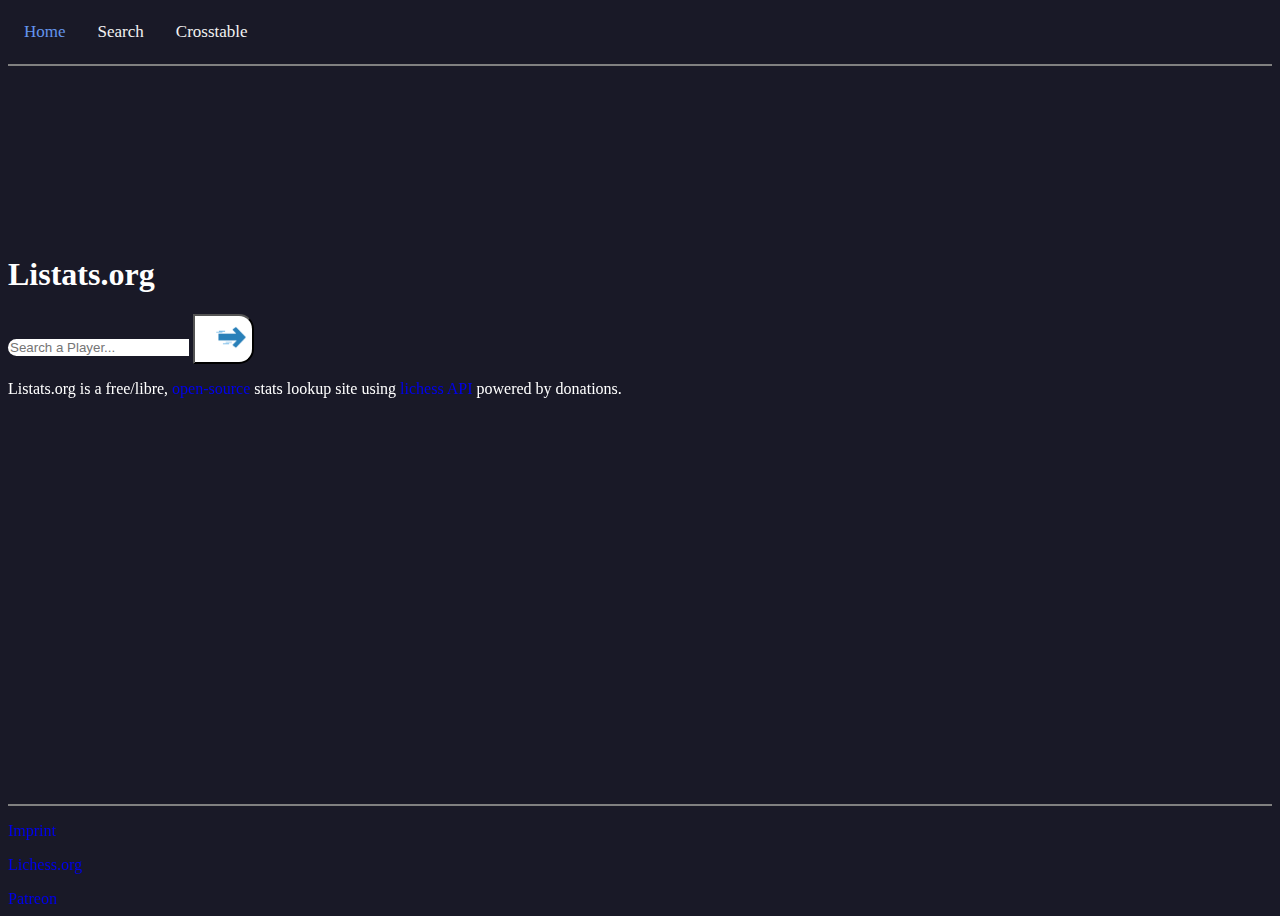
<file: index.html>
<!DOCTYPE html>
<html lang="en">
<head>
	<meta charset="UTF-8">
	<meta http-equiv="X-UA-Compatible" content="IE=edge">
	<meta name="viewport" content="width=device-width, initial-scale=1.0">
	<link href="https://cdn.jsdelivr.net/npm/bootstrap@5.0.2/dist/css/bootstrap.min.css" rel="stylesheet" integrity="sha384-EVSTQN3/azprG1Anm3QDgpJLIm9Nao0Yz1ztcQTwFspd3yD65VohhpuuCOmLASjC" crossorigin="anonymous">
	<title>Listats.org | Home</title>
	<link rel="icon" type="image/png" href="assets/img/listatsicon.png">
    <link rel="stylesheet" href="assets/css/style.css">
    <script src="assets/js/search.js"></script>

</head>
<body>

    <!-- Navigation Bar -->
    <nav class="navbar navbar-expand-lg d-flex justify-content-center mt-3">
        <div class="topnav text-center">
            <a class="active" href="index.html">Home</a>
            <a href="search.html">Search</a>
            <a href="crosstable.html">Crosstable</a>
        </div>
    </nav>
	<div class="container-fluid">
        <hr>
    </div>
    
    <div class="container home">

        <!-- Heading -->
        <div class="desc text-center py-4">
            <h1>Listats.org</h1>
        </div>

        <!-- Search Bar -->
        <div class="col-md-6 col-lg-6 col-11 mx-auto my-atuo search-box">
            <div class="input-group form-container">
	    		<input type="text" name="serach-box" class="form-control search-input" 
                       placeholder="Search a Player..." autofocus="autofocus" autocomplete="off" id="indexsearchbar">
                <span class="input-group-btn">
                    <button class="btn btn-search" onclick="searchHome()">
                        <img src="assets/img/searchicon.png" alt="search-logo" width="45">
                    </button>
                </span>
            </div>
        </div>    

        <!-- Project Descripton -->

        <div class="desc text-center py-4">
            <p>Listats.org is a free/libre, <a target="_blank" href="https://github.com/nikispa/Listats.org">open-source</a> stats lookup site using <a target="_blank" href="https://lichess.org/api">lichess API</a> powered by donations.</p> 
        </div>                                  
    </div>                  

    <!-- Footer --> 
    <footer class="container-fluid text-center text-white text-muted imp sticky-footer">
        <hr class="mt-5">
        <div class="row">
            <div class="col-md-4">
                <p><a href="imprint.html">Imprint</a></p>
            </div>

            <div class="col-md-4">
                <p><a target="_blank" href="https://lichess.org/">Lichess.org</a></p>
            </div>

            <div class="col-md-4">
                <p><a target="_blank" href="https://www.patreon.com/listats">Patreon</a></p>
            </div>
        </div>
    </footer> 

</body>
</html>
</file>
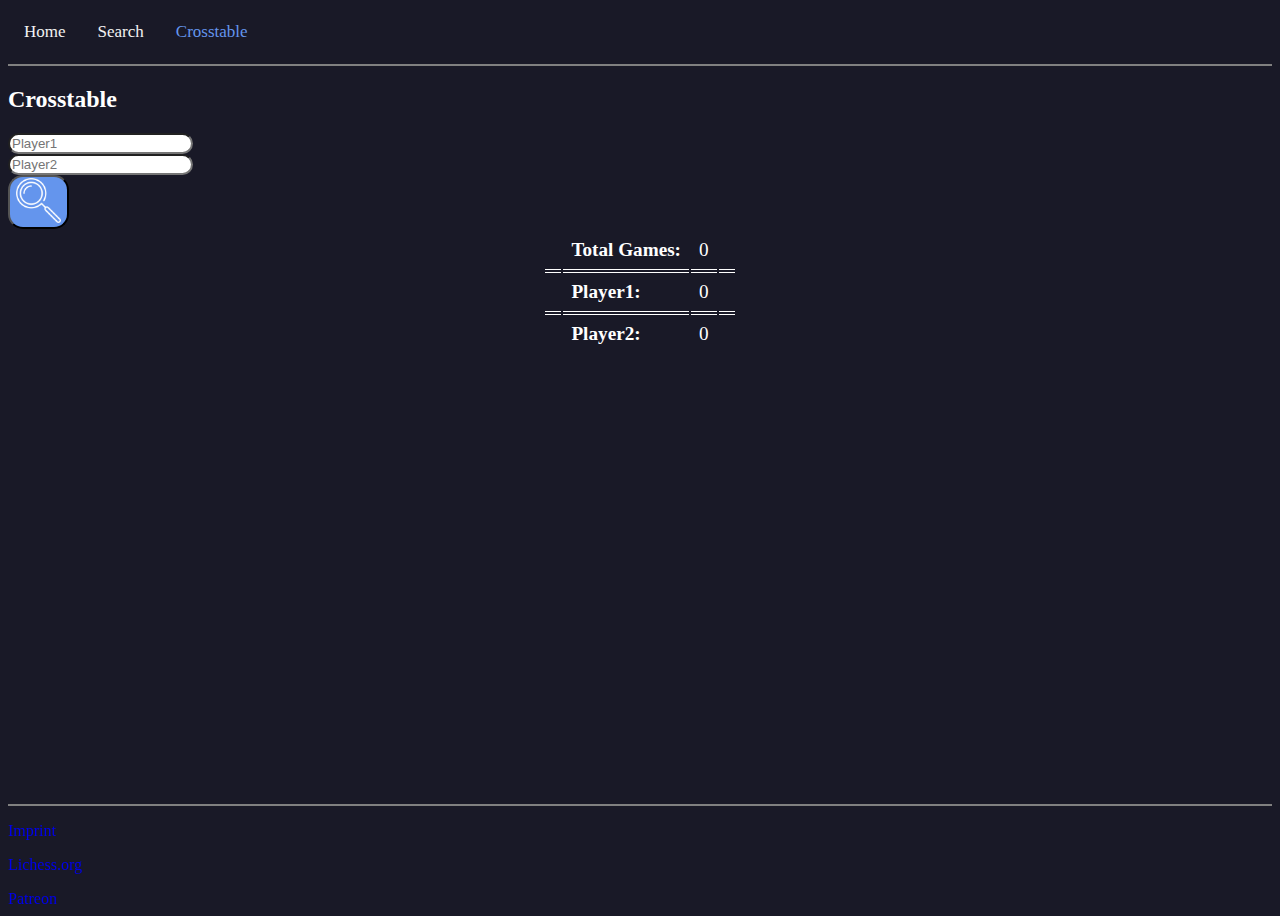
<file: crosstable.html>
<!DOCTYPE html>
<html lang="en">
<head>
	<meta charset="UTF-8">
	<meta http-equiv="X-UA-Compatible" content="IE=edge">
	<meta name="viewport" content="width=device-width, initial-scale=1.0">
	<link href="https://cdn.jsdelivr.net/npm/bootstrap@5.0.2/dist/css/bootstrap.min.css" rel="stylesheet" integrity="sha384-EVSTQN3/azprG1Anm3QDgpJLIm9Nao0Yz1ztcQTwFspd3yD65VohhpuuCOmLASjC" crossorigin="anonymous">
	<title>Listats.org | Crosstable</title>
	<link rel="icon" type="image/png" href="assets/img/listatsicon.png">
    <link rel="stylesheet" href="assets/css/style.css">
    <script src="assets/js/crosstable.js"></script>

</head>
<body>

    <!-- Navigation Bar -->
    <nav class="navbar navbar-expand-lg d-flex justify-content-center mt-3">
        <div class="topnav text-center">
            <a href="index.html">Home</a>
            <a href="search.html">Search</a>
            <a class="active" href="crosstable.html">Crosstable</a>
        </div>
    </nav>
    <div class="container-fluid">
        <hr>
    </div>

    <!-- Heading -->
    <div class="desc text-center py-4">
        <h2>Crosstable</h2>
    </div>                  
    

    <!-- Inputfields -->
    <div class="container text-center">
        <div class="col-md-6 col-lg-6 col-11 mx-auto my-atuo search-box pt-4">
            <div class="input-group form-container">
				    <input type="text" name="serach-box" class="form-control input-search" placeholder="Player1" 
                       autofocus="autofocus" autocomplete="off" id="player1">
                </div>
            </div>    
        <div class="col-md-6 col-lg-6 col-11 mx-auto my-atuo search-box pt-3 pb-4">
            <div class="input-group form-container">
                <input type="text" name="serach-box" class="form-control input-search" placeholder="Player2" 
                       autofocus="autofocus" autocomplete="off" id="player2">
            </div>
        </div>    

        <span class="input-group-btn">
            <button class="btn btn-evaluate mt-4" id="crosstableButton" onclick="run()">
                <img src="assets/img/evaluateicon.png" alt="evaluate" width="45px">
            </button>
        </span>


    </div>

    <div class="container">
        <table class="center mt-5 desc fs">
            <tr>
                <td style="border-top: none;"></td>
                <th style="border-top: none;">Total Games:</th>
                <td style="border-top: none;" id="totalgames">0</td>
                <td style="border-top: none;"></td>
            </tr>
            <tr>
                <td></td>
                <th id="player1name">Player1:</th>
                <td id="player1wins">0</td>
                <td></td>
            </tr>
            <tr>
                <td style="border-bottom: none;"></td>
                <th style="border-bottom: none;" id="player2name">Player2:</th>
                <td style="border-bottom: none;" id="player2wins">0</td>
                <td style="border-bottom: none;"></td>
            </tr>
        </table>
    </div>

    <!-- Footer --> 

    <footer class="container-fluid text-center text-white text-muted imp sticky-footer footer">
        <hr class="mt-5">
        <div class="row">
            <div class="col-md-4">
                <p><a href="imprint.html">Imprint</a></p>
            </div>

            <div class="col-md-4">
                <p><a target="_blank" href="https://lichess.org/">Lichess.org</a></p>
            </div>

            <div class="col-md-4">
                <p><a target="_blank" href="https://www.patreon.com/listats">Patreon</a></p>
            </div>
        </div>
    </footer> 

</body>
</html>
</file>
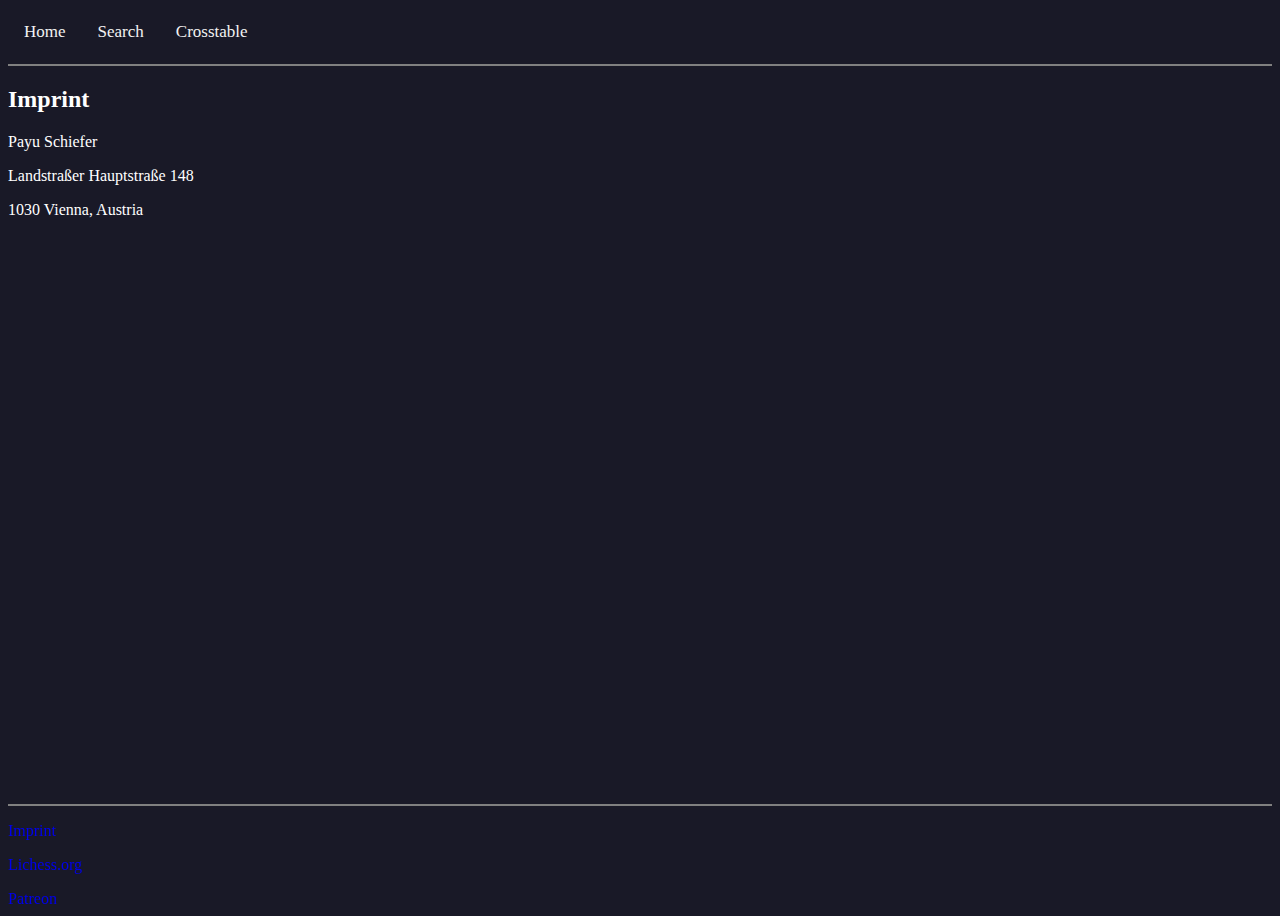
<file: imprint.html>
<!DOCTYPE html>
<html lang="en">
<head>
	<meta charset="UTF-8">
	<meta http-equiv="X-UA-Compatible" content="IE=edge">
	<meta name="viewport" content="width=device-width, initial-scale=1.0">
	<link href="https://cdn.jsdelivr.net/npm/bootstrap@5.0.2/dist/css/bootstrap.min.css" rel="stylesheet" integrity="sha384-EVSTQN3/azprG1Anm3QDgpJLIm9Nao0Yz1ztcQTwFspd3yD65VohhpuuCOmLASjC" crossorigin="anonymous">
	<title>Listats.org | Imprint</title>
	<link rel="icon" type="image/png" href="assets/img/listatsicon.png">
    <link rel="stylesheet" href="assets/css/style.css">

</head>
<body>

    <!-- Navigation Bar -->
    <nav class="navbar navbar-expand-lg d-flex justify-content-center mt-3">
        <div class="topnav text-center">
            <a href="index.html">Home</a>
            <a href="search.html">Search</a>
            <a href="crosstable.html">Crosstable</a>
        </div>
    </nav>
    <div class="container-fluid">
        <hr>
    </div>

    <!-- Heading -->
    <div class="desc text-center py-4">
        <h2>Imprint</h2>
    </div>

    <div class="desc text-center py-4">
        <p>Payu Schiefer</p> 
        <p>Landstraßer Hauptstraße 148</p> 
        <p>1030 Vienna, Austria</p> 
    </div>

    <!-- Footer --> 
    
    <footer class="container-fluid text-center text-white text-muted imp sticky-footer footer">
        <hr class="mt-5">
        <div class="row">
            <div class="col-md-4">
                <p><a href="imprint.html">Imprint</a></p>
            </div>

            <div class="col-md-4">
                <p><a target="_blank" href="https://lichess.org/">Lichess.org</a></p>
            </div>

            <div class="col-md-4">
                <p><a target="_blank" href="https://www.patreon.com/listats">Patreon</a></p>
            </div>
        </div>
    </footer> 

</body>
</html>
</file>
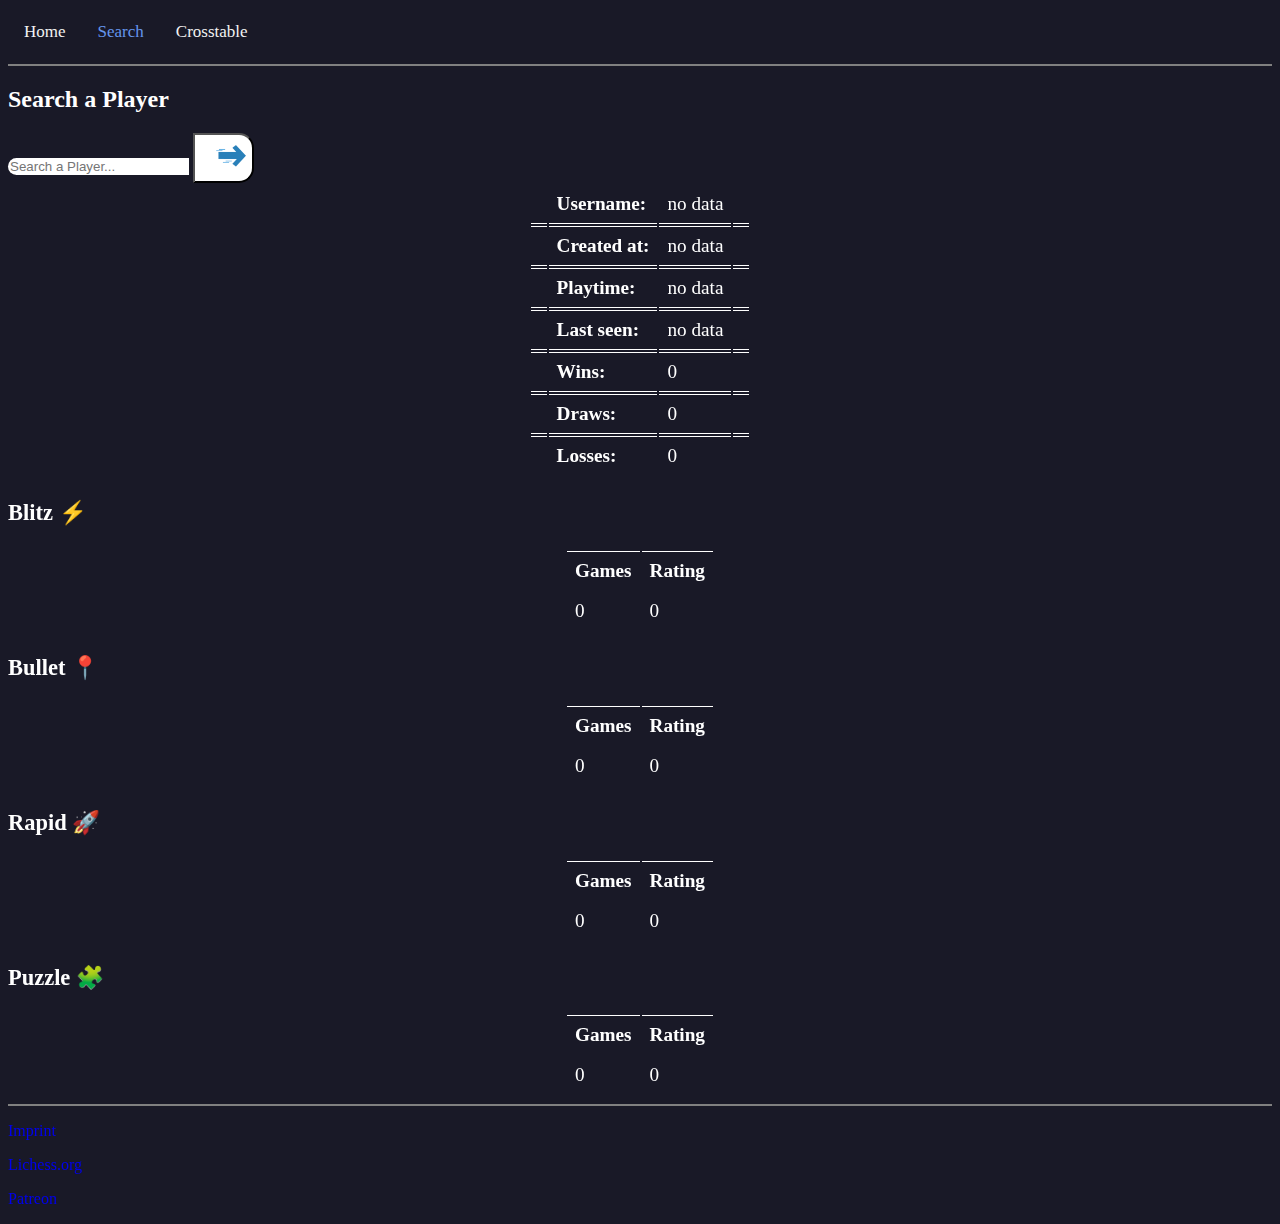
<file: search.html>
<!DOCTYPE html>
<html lang="en">
<head>
	<meta charset="UTF-8">
	<meta http-equiv="X-UA-Compatible" content="IE=edge">
	<meta name="viewport" content="width=device-width, initial-scale=1.0">
	<link href="https://cdn.jsdelivr.net/npm/bootstrap@5.0.2/dist/css/bootstrap.min.css" rel="stylesheet" integrity="sha384-EVSTQN3/azprG1Anm3QDgpJLIm9Nao0Yz1ztcQTwFspd3yD65VohhpuuCOmLASjC" crossorigin="anonymous">
	<title>Listats.org | Search</title>
	<link rel="icon" type="image/png" href="assets/img/listatsicon.png">
    <link rel="stylesheet" href="assets/css/style.css">
    <script src="assets/js/search.js"></script>

</head>
<body>

    <!-- Navigation Bar -->
    <nav class="navbar navbar-expand-lg d-flex justify-content-center mt-3">
        <div class="topnav text-center">
            <a href="index.html">Home</a>
            <a class="active" href="search.html">Search</a>
            <a href="crosstable.html">Crosstable</a>
        </div>
    </nav>
    <div class="container-fluid">
        <hr>
    </div>
    
    <!-- Heading -->
    <div class="desc text-center py-4">
        <h2>Search a Player</h2>
    </div>

    <!-- Search Bar -->
    <div class="col-md-6 col-lg-6 col-11 mx-auto my-atuo search-box py-4">
        <div class="input-group form-container">
				<input type="text" name="serach-box" class="form-control search-input" placeholder="Search a Player..." 
                       autofocus="autofocus" autocomplete="off" id="searchbar">
                <span class="input-group-btn">
                    <button class="btn btn-search" onclick="search()">
                        <img src="assets/img/searchicon.png" alt="search-logo" width="45">
                    </button>
                </span>
        </div>
    </div>    

    <!-- Content -->
    <div class="container">
        <table class="center mt-5 desc fs">
            <tr>
                <td style="border-top: none;"></td>
                <th style="border-top: none;">Username:</th>
                <td style="border-top: none;" id="username">no data</td>
                <td style="border-top: none;"></td>
            </tr>
            <tr>
                <td></td>
                <th>Created at:</th>
                <td id="created_at">no data</td>
                <td></td>
            </tr>
            <tr>
                <td></td>
                <th>Playtime:</th>
                <td id="playtime">no data</td>
                <td></td>
            </tr>
            <tr>
                <td></td>
                <th>Last seen:</th>
                <td id="last_seen">no data</td>
                <td></td>
            </tr>
            <tr>
                <td></td>
                <th>Wins:</th>
                <td id="wins">0</td>
                <td></td>
            </tr>
            <tr>
                <td></td>
                <th>Draws:</th>
                <td id="draws">0</td>
                <td></td>
            </tr>
            <tr>
                <td style="border-bottom: none;"></td>
                <th style="border-bottom: none;">Losses:</th>
                <td style="border-bottom: none;" id="losses">0</td>
                <td style="border-bottom: none;"></td>
            </tr>
        </table>
    </div>

    <div class="container desc text-center fs">
        <div class="row mt-5">
            <div class="col-md-6">
                <h3>Blitz ⚡</h3>
                <table class="center">
                    <tr>
                        <th style="border-bottom: none;">Games</th>
                        <th style="border-bottom: none;">Rating</th>
                    </tr>
                    <tr>
                        <td id="blitz_games" style="border-bottom: none; border-top: none;" class="text-center">0</td>
                        <td id="blitz_rating" style="border-bottom: none; border-top: none;" class="text-center">0</td>
                    </tr>
                </table>
            </div>
            <div class="col-md-6">
                <h3>Bullet 📍</h3>
                <table class="center">
                    <tr>
                        <th style="border-bottom: none;">Games</th>
                        <th style="border-bottom: none;">Rating</th>
                    </tr>
                    <tr>
                        <td id="bullet_games" style="border-bottom: none; border-top: none;" class="text-center">0</td>
                        <td id="bullet_rating" style="border-bottom: none; border-top: none;" class="text-center">0</td>
                    </tr>
                </table>
            </div>
        </div>
        <div class="row mt-5">
            <div class="col-md-6">
                <h3>Rapid 🚀</h3>
                <table class="center">
                    <tr>
                        <th style="border-bottom: none;">Games</th>
                        <th style="border-bottom: none;">Rating</th>
                    </tr>
                    <tr>
                        <td id="rapid_games" style="border-bottom: none; border-top: none;" class="text-center">0</td>
                        <td id="rapid_rating" style="border-bottom: none; border-top: none;" class="text-center">0</td>
                    </tr>
                </table>
            </div>
            <div class="col-md-6">
                <h3>Puzzle 🧩</h3>
                <table class="center">
                    <tr>
                        <th style="border-bottom: none;">Games</th>
                        <th style="border-bottom: none;">Rating</th>
                    </tr>
                    <tr>
                        <td id="puzzle_games" style="border-bottom: none; border-top: none;" class="text-center">0</td>
                        <td id="puzzle_rating" style="border-bottom: none; border-top: none;" class="text-center">0</td>
                    </tr>
                </table>
            </div>
        </div>
    </div>


    <!-- Footer -->
    <footer class="container-fluid text-center text-white text-muted imp sticky-footer footer">
        <hr class="mt-5">
        <div class="row">
            <div class="col-md-4">
                <p><a href="imprint.html">Imprint</a></p>
            </div>

            <div class="col-md-4">
                <p><a target="_blank" href="https://lichess.org/">Lichess.org</a></p>
            </div>

            <div class="col-md-4">
                <p><a target="_blank" href="https://www.patreon.com/listats">Patreon</a></p>
            </div>
        </div>
    </footer> 

</body>
</html>
</file>
<file: assets/css/style.css>
body {
    background-color: #191927;
    min-height: 100vh;
}

.topnav {
    overflow: hidden;
    color: darkgray;
}
  
.topnav a {
    float: left;
    color: #f2f2f2;
    text-align: center;
    padding: 14px 16px;
    text-decoration: none;
    font-size: 17px;
}
  
.topnav a:hover {
    color: cornflowerblue;
}
  
.topnav a.active {
    color: cornflowerblue;
}

.desc {
    color: white;
}

a {
    text-decoration: none;
}

hr {
    height:2px;
    border-width:0;
    color:gray;
    background-color:gray
}

/* SearchBarevaluate */
.search-input {
    border-top-left-radius: 15px;
    border-bottom-left-radius: 15px;
    border: 0px;
}

.btn.btn-search {
    height: 50px;
    background: #ffffff;
    color: #ffffff;
    border-top-left-radius: 0px;
    border-bottom-left-radius: 0px;
    border-top-right-radius: 15px;
    border-bottom-right-radius: 15px;
    box-shadow: none !important;
}
.search-input:focus {
    -webkit-box-shadow: none;
    box-shadow: none;
    border: 0px;
}

iframe {
    margin: 0 auto;
    display: block;
    border-style:none;
}

*:focus {
    outline: 0 !important;
}

.home {
    margin-top: 15%;
    margin-bottom: 15%;
}


/* Tabels */

.table {
    color: whitesmoke;
    font-size: 12px;
    font-weight: normal;
    border: none;
    border-collapse: collapse;
    max-width: 100%;
    background-color: #171a1d;
  }
  
td, th {
    text-align: left;
    padding: 8px;
    border-top: 1px solid white;
    bottom: 1px solid white;
    border-bottom: 1px solid white;
}


.center {
    margin-left: auto;
    margin-right: auto;
}

.sticky-footer {
    position: sticky;
    top: 94%;
}

.input-search {
    border-radius: 15px;
}

.btn-evaluate {
    color: #fff;
    background-color:cornflowerblue;
    border-top-left-radius: 15px;
    border-bottom-left-radius: 15px;
    border-top-right-radius: 15px;
    border-bottom-right-radius: 15px;
    box-shadow: none !important;
}

.fs {
    font-size: 120%;
}
</file>
